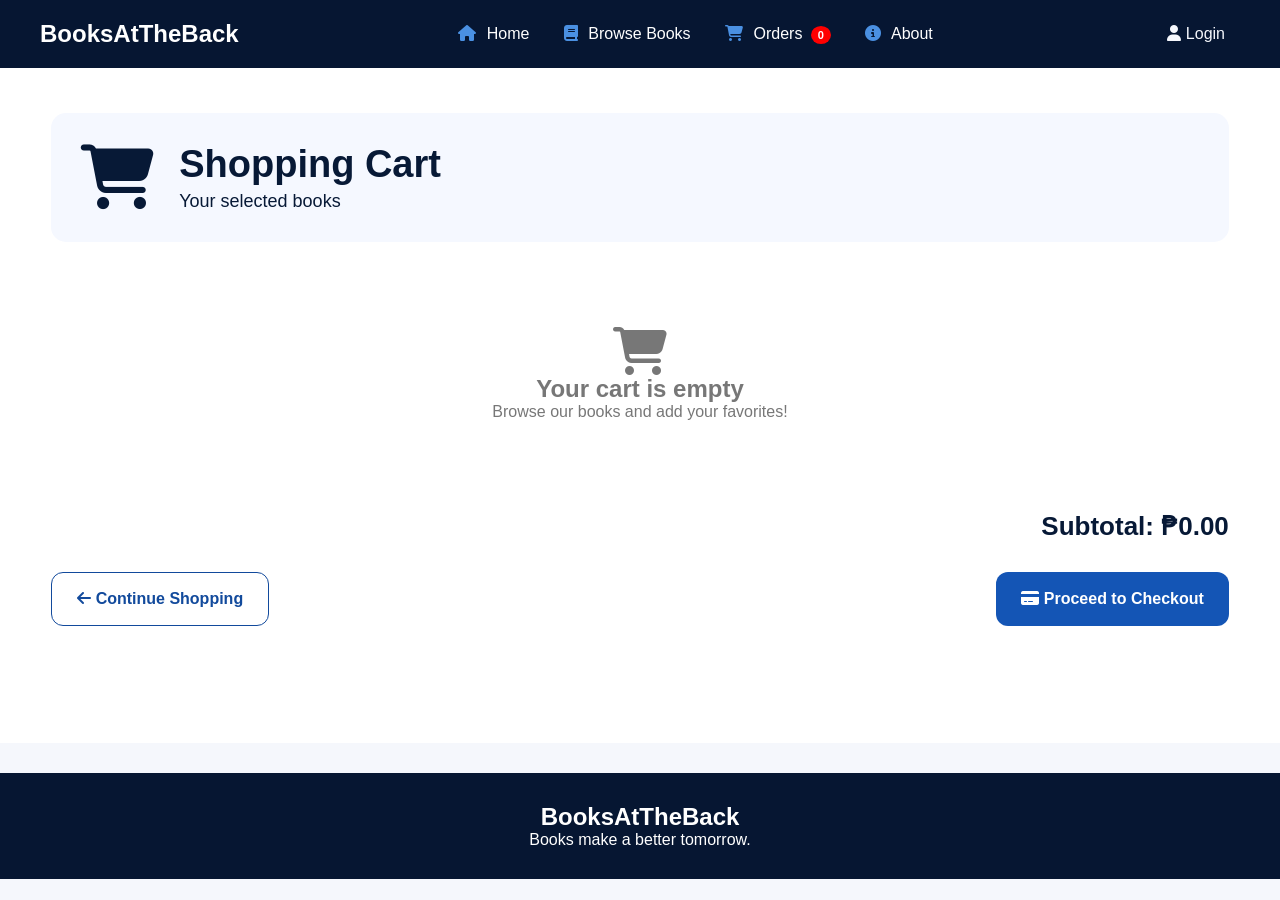
<file: orders.html>
<!DOCTYPE html>
<html lang="en">
<head>
    <meta charset="UTF-8">
    <meta name="viewport" content="width=device-width, initial-scale=1.0">
    <title>Shopping Cart - BooksAtTheBack</title>

    <link rel="stylesheet" href="style.css">
    <link rel="stylesheet" href="https://cdnjs.cloudflare.com/ajax/libs/font-awesome/6.5.0/css/all.min.css">
</head>

<body>

    <!-- NAVIGATION BAR -->
    <header>
        <h2>BooksAtTheBack</h2>

        <nav>
            <a href="index.html">
                <i class="fas fa-house"></i> Home
            </a>

            <a href="index.html#books">
                <i class="fas fa-book"></i> Browse Books
            </a>

            <a href="orders.html" class="active">
                <i class="fas fa-shopping-cart"></i>
                Orders <span id="orderCount">0</span>
            </a>

            <a href="about.html">
                <i class="fas fa-circle-info"></i> About
            </a>
        </nav>

        <a href="login.html" class="login-btn" id="loginLink">
            <i class="fas fa-user"></i> Login
        </a>
    </header>


    <!-- SHOPPING CART -->
    <main class="cart-page">

        <!-- CART HEADING -->
        <div class="cart-heading">
            <i class="fas fa-cart-shopping"></i>

            <div>
                <h1>Shopping Cart</h1>
                <p>Your selected books</p>
            </div>
        </div>


        <!-- CART ITEMS -->
        <div id="cartItems"></div>


        <!-- CART SUMMARY -->
        <div class="cart-bottom">

            <h2>
                Subtotal:
                <span id="cartSubtotal">₱0.00</span>
            </h2>

            <div class="cart-actions">

                <!-- CONTINUE SHOPPING -->
                <a href="index.html#books" class="continue-btn">
                    <i class="fas fa-arrow-left"></i>
                    Continue Shopping
                </a>

                <!-- PROCEED TO CHECKOUT -->
                <button
                    type="button"
                    class="checkout-btn"
                    onclick="checkout()">

                    <i class="fas fa-credit-card"></i>
                    Proceed to Checkout

                </button>

            </div>

        </div>

    </main>


    <!-- FOOTER -->
    <footer>
        <h2>BooksAtTheBack</h2>
        <p>Books make a better tomorrow.</p>
    </footer>


    <!-- JAVASCRIPT -->
    <script src="script.js"></script>

</body>
</html>
</file>
<file: style.css>
* {
    margin: 0;
    padding: 0;
    box-sizing: border-box;
    font-family: Arial, sans-serif;
}

body {
    background: #f5f7fc;
    color: #101d36;
}

/* NAVIGATION */
header {
    background: #061632;
    color: white;
    padding: 20px 40px;
    display: flex;
    justify-content: space-between;
    align-items: center;
}

header h2 {
    color: white;
}

nav a {
    text-decoration: none;
    color: white;
    margin: 0 15px;
    font-size: 16px;
}

nav a i {
    margin-right: 6px;
    color: #4a90e2;
}

nav a:hover {
    color: #4a90e2;
}

/* ORDERS NOTIFICATION */
#orderCount {
    background: red;
    color: white;
    font-size: 11px;
    padding: 3px 7px;
    border-radius: 50%;
    margin-left: 4px;
    font-weight: bold;
}

button {
    background: #1763d4;
    color: white;
    border: none;
    padding: 12px 20px;
    border-radius: 8px;
    cursor: pointer;
}

/* HOMEPAGE BANNER */
.hero {
    background: #071a3b;
    color: white;
    padding: 70px 50px;
}

.hero h1 {
    font-size: 55px;
    color: #4388f4;
}

.hero h3 {
    margin: 15px 0;
}

.hero p {
    margin-bottom: 20px;
    line-height: 1.6;
}

input {
    padding: 13px;
    width: 350px;
    border-radius: 20px;
    border: none;
}

/* SERVICES */
.services {
    display: flex;
    justify-content: space-around;
    background: #e6edfc;
    padding: 25px;
    margin: 15px;
    border-radius: 10px;
    font-weight: bold;
}

/* BOOKS */
.books {
    padding: 30px;
}

.books h2 {
    margin-bottom: 25px;
}

.book-container {
    display: grid;
    grid-template-columns: repeat(4, 1fr);
    gap: 20px;
}

/* BOOK CARDS */
.book {
    position: relative;
    z-index: 1;
    background: white;
    padding: 15px;
    border-radius: 12px;
    text-align: center;
    box-shadow: 0 2px 8px #0002;
    display: flex;
    flex-direction: column;
    align-items: center;
}

.book img {
    width: 140px;
    height: 180px;
    object-fit: contain;
    margin-bottom: 10px;
}

.book h3 {
    margin: 10px;
    min-height: 48px;
    display: flex;
    align-items: center;
    justify-content: center;
}

.book p {
    color: gray;
    font-size: 14px;
    font-weight: normal;
    margin: 3px 8px 8px;
}

/* ADD TO CART BUTTON FIX */
.book button {
    display: block;
    position: relative;
    z-index: 10;
    pointer-events: auto;
    cursor: pointer;
    margin-top: auto;
    min-width: 120px;
    background: #1763d4;
    color: white;
    border: none;
    padding: 12px 20px;
    border-radius: 8px;
}

.book button:hover {
    background: #1057b8;
}

/* FOOTER */
footer {
    background: #061632;
    color: white;
    padding: 30px;
    text-align: center;
    margin-top: 30px;
}

/* RESPONSIVE HOMEPAGE */
@media (max-width: 768px) {
    header {
        flex-direction: column;
        gap: 15px;
    }

    nav {
        display: flex;
        flex-wrap: wrap;
        justify-content: center;
        gap: 10px;
    }

    .book-container {
        grid-template-columns: repeat(2, 1fr);
    }

    .services {
        flex-wrap: wrap;
        gap: 20px;
    }

    input {
        width: 70%;
    }
}

@media (max-width: 480px) {
    .book-container {
        grid-template-columns: 1fr;
    }
}

/* LOGIN BUTTON */
.login-btn {
    display: inline-block;
    text-decoration: none;
    text-align: center;
    color: #f5f7fc;
    margin: 0 15px;
    font-size: 16px;
}

/* LOGIN PAGE */
.login-page {
    background: #071936;
    font-family: Arial, sans-serif;
    display: flex;
    justify-content: center;
    align-items: center;
    min-height: 100vh;
    margin: 0;
}

.login-box {
    background: white;
    width: 320px;
    padding: 30px;
    border-radius: 12px;
    text-align: center;
    box-sizing: border-box;
}

.login-box h2 {
    color: #071936;
    margin: 0;
    font-size: 22px;
}

.login-box p {
    color: #071936;
    margin: 5px 0 15px;
}

.login-box input {
    width: 100%;
    padding: 12px;
    margin: 8px 0;
    border: 1px solid #ccc;
    border-radius: 6px;
    box-sizing: border-box;
    font-size: 14px;
}

.login-box button {
    width: 100%;
    padding: 12px;
    margin-top: 10px;
    background: #1769db;
    color: white;
    border: none;
    border-radius: 6px;
    cursor: pointer;
    font-weight: bold;
}

.login-box button:hover {
    background: #1057b8;
}

/* CREATE ACCOUNT LINK */
.register-link {
    text-align: center;
    margin-top: 15px;
    font-size: 15px;
}

.register-link p {
    margin-bottom: 10px;
    color: #071936;
}

.create-account-btn {
    display: block;
    width: 100%;
    padding: 10px;
    background: #42b72a;
    color: white;
    text-decoration: none;
    border-radius: 5px;
    font-weight: bold;
    box-sizing: border-box;
}

.create-account-btn:hover {
    background: #36a420;
}

/* REGISTER PAGE */
.register-page {
    background: #f0f2f5;
    font-family: Arial, sans-serif;
    display: flex;
    justify-content: center;
    align-items: center;
    min-height: 100vh;
    margin: 0;
    padding: 30px 0;
}

.register-box {
    background: white;
    width: 420px;
    padding: 25px;
    border-radius: 10px;
    box-shadow: 0 2px 10px rgba(0,0,0,0.15);
    box-sizing: border-box;
}

.register-box h1 {
    text-align: center;
    color: #1057b8;
    font-size: 28px;
    margin-bottom: 15px;
}

.register-box h2 {
    font-size: 23px;
    margin-bottom: 5px;
}

.register-box p {
    color: #777;
    font-size: 14px;
}

.register-box hr {
    border: 0;
    border-top: 1px solid #ddd;
    margin: 18px 0;
}

/* REGISTER INPUTS */
.name-fields {
    display: flex;
    gap: 10px;
}

.register-box input,
.register-box select {
    width: 100%;
    padding: 12px;
    margin: 7px 0;
    border: 1px solid #ccd0d5;
    border-radius: 6px;
    box-sizing: border-box;
    font-size: 14px;
}

.register-box label {
    display: block;
    margin-top: 12px;
    font-size: 14px;
    color: #555;
}

/* REGISTER BUTTON */
.register-box button {
    width: 60%;
    display: block;
    margin: 20px auto 0;
    padding: 12px;
    background: #42b72a;
    color: white;
    border: none;
    border-radius: 6px;
    font-size: 17px;
    font-weight: bold;
    cursor: pointer;
}

.register-box button:hover {
    background: #36a420;
}

/* LOGIN LINK IN REGISTER PAGE */
.already-account {
    display: block;
    text-align: center;
    margin-top: 20px;
    color: #1877f2;
    text-decoration: none;
    font-weight: bold;
}

.already-account:hover {
    text-decoration: underline;
}

@media (max-width: 480px) {
    .register-box {
        width: calc(100% - 30px);
    }

    .name-fields {
        flex-direction: column;
        gap: 0;
    }
}

/* SUCCESS MESSAGE */
.success-overlay {
    display: none;
    position: fixed;
    inset: 0;
    background: rgba(0, 0, 0, 0.6);
    justify-content: center;
    align-items: center;
    z-index: 99999;
}

.success-box {
    background: white;
    padding: 35px 30px;
    width: min(90vw, 400px);
    border-radius: 12px;
    text-align: center;
    box-shadow: 0 10px 40px rgba(0, 0, 0, 0.4);
}

.success-icon {
    background: #42b72a;
    color: white;
    width: 60px;
    height: 60px;
    border-radius: 50%;
    font-size: 40px;
    line-height: 60px;
    margin: 0 auto 15px;
}

.success-box h2 {
    font-size: 22px;
    color: #071936;
    margin-bottom: 8px;
}

.success-box p {
    color: #555;
    font-size: 15px;
}

/* ORDERS / SHOPPING CART PAGE */
.cart-page {
    background: #fff;
    min-height: 75vh;
    padding: 45px 4%;
}

.cart-heading {
    display: flex;
    align-items: center;
    gap: 25px;
    background: #f5f8ff;
    padding: 30px;
    border-radius: 15px;
    margin-bottom: 25px;
    color: #071936;
}

.cart-heading > i {
    font-size: 65px;
    color: #071936;
}

.cart-heading h1 {
    font-size: 38px;
    margin-bottom: 5px;
}

.cart-heading p {
    font-size: 18px;
}

.cart-item {
    display: grid;
    grid-template-columns: 120px 1fr auto auto auto;
    align-items: center;
    gap: 20px;
    padding: 20px 10px;
    border-bottom: 1px solid #ddd;
    color: #071936;
}

.cart-item img {
    width: 110px;
    height: 140px;
    object-fit: contain;
}

.cart-item h3 {
    margin-bottom: 8px;
}

.cart-item p {
    color: #777;
}

.cart-price,
.item-total {
    font-weight: bold;
    font-size: 17px;
}

.quantity-control {
    display: flex;
    align-items: center;
    border: 1px solid #ddd;
    border-radius: 8px;
    overflow: hidden;
}

.quantity-control button {
    background: #f5f7fc;
    color: #071936;
    border: none;
    padding: 10px 14px;
    cursor: pointer;
    font-size: 18px;
}

.quantity-control span {
    padding: 0 15px;
    font-weight: bold;
}

.remove-btn {
    background: none;
    border: none;
    color: #dc2626;
    font-size: 22px;
    cursor: pointer;
}

.cart-bottom {
    text-align: right;
    margin-top: 30px;
    color: #071936;
}

.cart-bottom h2 {
    font-size: 26px;
    margin-bottom: 30px;
}

.cart-actions {
    display: flex;
    justify-content: space-between;
    gap: 15px;
}

.continue-btn,
.checkout-btn {
    padding: 17px 25px;
    border-radius: 12px;
    font-weight: bold;
    text-decoration: none;
    font-size: 16px;
}

.continue-btn {
    color: #124a9c;
    border: 1px solid #124a9c;
    background: white;
}

.checkout-btn {
    color: white;
    background: #1455b5;
    border: none;
    cursor: pointer;
}

.empty-cart {
    text-align: center;
    padding: 60px 20px;
    color: #777;
}

/* ABOUT PAGE */
.about-banner {
    min-height: 280px;
    background: linear-gradient(120deg, #061632, #153d75);
    color: white;
    display: flex;
    align-items: center;
    justify-content: center;
    gap: 50px;
    padding: 40px;
}

.about-banner > i {
    font-size: 120px;
    color: #7db4ff;
}

.about-banner h1 {
    font-size: 48px;
    line-height: 1.1;
}

.about-banner p {
    font-size: 21px;
    margin-top: 12px;
}

.about-content {
    background: white;
    padding: 40px 5%;
    color: #071936;
}

.story-section {
    display: flex;
    align-items: center;
    justify-content: space-between;
    gap: 30px;
    padding-bottom: 30px;
    border-bottom: 1px solid #ddd;
}

.story-section h2,
.mission-vision h2,
.why-us h2 {
    margin-bottom: 12px;
}

.story-section h2 i,
.mission-vision h2 i,
.why-us h2 i {
    color: #1455b5;
    margin-right: 10px;
}

.story-section p,
.mission-vision p {
    line-height: 1.7;
}

.story-image {
    font-size: 110px;
    color: #174b91;
    padding: 20px;
}

.mission-vision {
    display: grid;
    grid-template-columns: 1fr 1fr;
    gap: 30px;
    padding: 30px 0;
}

.mission-vision > div:first-child {
    border-right: 1px solid #ddd;
    padding-right: 25px;
}

.why-us {
    background: #e7efff;
    padding: 25px;
    border-radius: 18px;
}

.why-grid {
    display: grid;
    grid-template-columns: 1fr 1fr;
    gap: 15px;
}

.why-grid i {
    color: #1455b5;
    margin-right: 8px;
}

@media (max-width: 700px) {
    .cart-item {
        grid-template-columns: 80px 1fr;
    }

    .cart-item img {
        width: 75px;
        height: 110px;
    }

    .cart-actions {
        flex-direction: column;
    }

    .about-banner {
        flex-direction: column;
        text-align: center;
        gap: 15px;
    }

    .about-banner h1 {
        font-size: 34px;
    }

    .mission-vision,
    .why-grid {
        grid-template-columns: 1fr;
    }

    .mission-vision > div:first-child {
        border-right: none;
        border-bottom: 1px solid #ddd;
        padding-bottom: 20px;
    }
}


.checkout-container {
    max-width: 1100px;
    margin: 40px auto;
    padding: 25px;
    display: grid;
    grid-template-columns: 1.5fr 1fr;
    gap: 25px;
}

.checkout-box,
.summary-box {
    background: white;
    padding: 25px;
    border-radius: 10px;
    box-shadow: 0 2px 10px #0001;
}

.checkout-box h2,
.summary-box h2 {
    margin-bottom: 20px;
}

.checkout-box label {
    display: block;
    margin: 15px 0 7px;
    font-weight: bold;
}

.checkout-box input,
.checkout-box select,
.checkout-box textarea {
    width: 100%;
    padding: 12px;
    border: 1px solid #ccc;
    border-radius: 6px;
    box-sizing: border-box;
    font-family: inherit;
}

.checkout-box textarea {
    resize: vertical;
}

.summary-item {
    display: flex;
    justify-content: space-between;
    gap: 10px;
    margin: 15px 0;
}

.total {
    border-top: 1px solid #ddd;
    padding-top: 15px;
    font-size: 20px;
    font-weight: bold;
}

.summary-note {
    color: gray;
    font-size: 13px;
}

.place-order-btn {
    width: 100%;
    padding: 14px;
    margin-top: 20px;
    background: #0755a5;
    color: white;
    border: none;
    border-radius: 6px;
    cursor: pointer;
    font-size: 16px;
}

.place-order-btn:hover {
    background: #063d78;
}

.place-order-btn:disabled {
    background: #999;
    cursor: not-allowed;
}

@media (max-width: 768px) {
    .checkout-container {
        grid-template-columns: 1fr;
        margin: 15px;
    }
}





/* =========================================
   FULL BOOK COVER - NO CUTTING
========================================= */

.book-container {
    display: grid;
    grid-template-columns: repeat(4, 1fr);
    gap: 25px;
    padding: 15px;
    overflow: visible;
}

.book {
    overflow: visible;
    min-width: 0;
    padding: 20px;
    background: white;
    border-radius: 15px;
    text-align: center;
    display: flex;
    flex-direction: column;
    align-items: center;
    box-shadow: 0 5px 15px #0002;
    transition: 0.3s ease;
}

.book img {
    display: block;
    width: 100%;
    max-width: 180px;
    height: 230px;
    object-fit: contain;
    object-position: center;
    margin: 0 auto 15px;

    transform: perspective(1000px) rotateY(-8deg);
    transform-origin: center;
    filter: drop-shadow(5px 8px 5px #0003);
    transition: transform 0.4s ease;
}

.book:hover {
    transform: translateY(-8px);
}

.book:hover img {
    transform: perspective(1000px) rotateY(-12deg) scale(1.03);
}

.book h3 {
    margin: 10px;
    min-height: 48px;
    display: flex;
    align-items: center;
    justify-content: center;
}

.book p {
    color: gray;
    font-size: 14px;
    margin: 3px 8px 8px;
}

.book button {
    margin-top: auto;
}

/* RESPONSIVE */
@media (max-width: 768px) {
    .book-container {
        grid-template-columns: repeat(2, 1fr);
    }
}

@media (max-width: 480px) {
    .book-container {
        grid-template-columns: 1fr;
    }
}


.hero {
    position: relative;
    isolation: isolate;
    overflow: hidden;
    background: none;
    color: white;
    padding: 100px 50px;
}

.hero::before {
    content: "";
    position: absolute;
    inset: -8px;

    background:
        linear-gradient(rgba(3, 15, 40, 0.5),
                        rgba(3, 15, 40, 0.6)),
        url("images/Essential-Books.jpg") center/cover no-repeat;

    filter: blur(5px);
    z-index: -1;
}


/* =========================================
   LOGIN PAGE BACKGROUND
========================================= */

.login-page {
    position: relative;
    isolation: isolate;
    overflow: hidden;
    background: none;
}

.login-page::before {
    content: "";
    position: fixed;
    inset: -8px;

    background:
        linear-gradient(rgba(3, 15, 40, 0.65),
                        rgba(3, 15, 40, 0.65)),
        url("images/Essential-Books.jpg") center/cover no-repeat;

    filter: blur(5px);
    z-index: -1;
}

/* KEEP LOGIN BOX CLEAR */
.login-box {
    position: relative;
    z-index: 1;
}


/* =========================================
   REGISTER PAGE BACKGROUND
========================================= */

.register-page {
    position: relative;
    isolation: isolate;
    overflow: hidden;
    background: none;
}

.register-page::before {
    content: "";
    position: fixed;
    inset: -8px;

    background:
        linear-gradient(rgba(3, 15, 40, 0.65),
                        rgba(3, 15, 40, 0.65)),
        url("images/Essential-Books.jpg") center/cover no-repeat;

    filter: blur(5px);
    z-index: -1;
}

/* KEEP REGISTER BOX CLEAR */
.register-box {
    position: relative;
    z-index: 1;
}


/* =========================================
   ABOUT PAGE BACKGROUND
========================================= */

.about-banner {
    position: relative;
    isolation: isolate;
    overflow: hidden;
    background: none;
}

.about-banner::before {
    content: "";
    position: absolute;
    inset: -8px;

    background:
        linear-gradient(rgba(3, 15, 40, 0.65),
                        rgba(3, 15, 40, 0.65)),
        url("./images/Essential-Books.jpg") center/cover no-repeat;

    filter: blur(5px);
    z-index: -1;
}

.about-banner h1,
.about-banner p,
.about-banner i {
    position: relative;
    z-index: 1;
}
</file>
